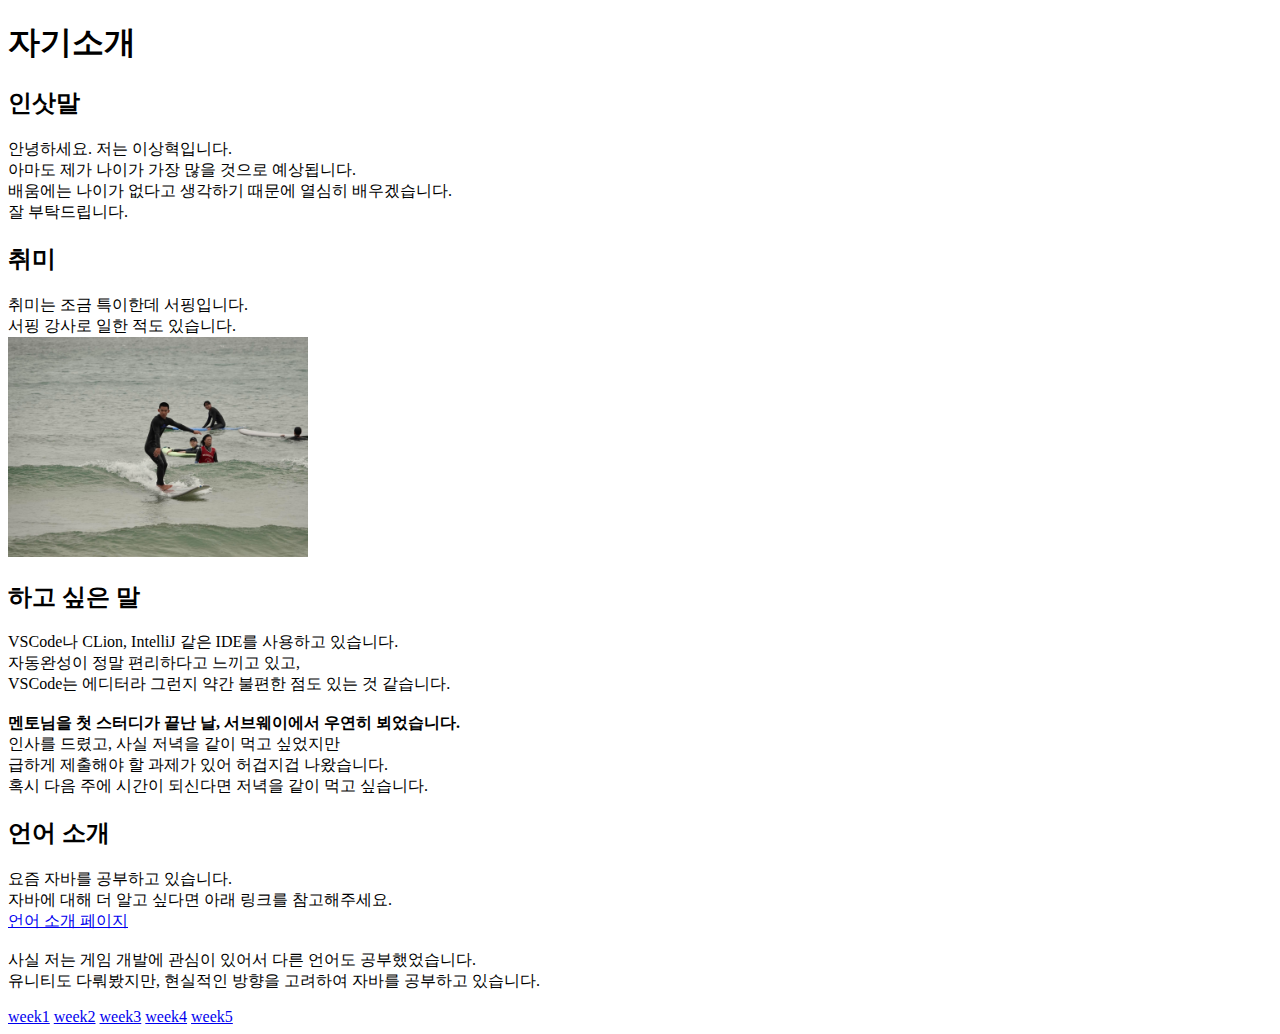
<file: week1/index.html>
<!DOCTYPE html>
<html>

<head>
  <title>자기소개</title>
</head>

<body>

  <h1>자기소개</h1>

  <h2>인삿말</h2>
  <p>
    안녕하세요. 저는 이상혁입니다.<br>
    아마도 제가 나이가 가장 많을 것으로 예상됩니다.<br>
    배움에는 나이가 없다고 생각하기 때문에 열심히 배우겠습니다.<br>
    잘 부탁드립니다.
  </p>

  <h2>취미</h2>
  <p>
    취미는 조금 특이한데 서핑입니다.<br>
    서핑 강사로 일한 적도 있습니다.<br>
    <img src="surfing.jpeg" width="300" height="220" alt="서핑하는 모습">
  </p>

  <h2>하고 싶은 말</h2>
  <p>
    VSCode나 CLion, IntelliJ 같은 IDE를 사용하고 있습니다.<br>
    자동완성이 정말 편리하다고 느끼고 있고,<br>
    VSCode는 에디터라 그런지 약간 불편한 점도 있는 것 같습니다.<br><br>

    <strong>멘토님을 첫 스터디가 끝난 날, 서브웨이에서 우연히 뵈었습니다.</strong><br>
    인사를 드렸고, 사실 저녁을 같이 먹고 싶었지만<br>
    급하게 제출해야 할 과제가 있어 허겁지겁 나왔습니다.<br>
    혹시 다음 주에 시간이 되신다면 저녁을 같이 먹고 싶습니다.
  </p>

  <h2>언어 소개</h2>
  <p>
    요즘 자바를 공부하고 있습니다.<br>
    자바에 대해 더 알고 싶다면 아래 링크를 참고해주세요.<br>
    <a href="introductionLanguage.html">언어 소개 페이지</a><br><br>
    사실 저는 게임 개발에 관심이 있어서 다른 언어도 공부했었습니다.<br>
    유니티도 다뤄봤지만, 현실적인 방향을 고려하여 자바를 공부하고 있습니다.
  </p>

</body>

</html>

<nav>
<a href="./week1/index.html">week1</a>
<a href="./week2/index.html">week2</a>
<a href="./week3/index.html">week3</a>
<a href="./week4/index.html">week4</a>
<a href="./week5/index.html">week5</a>
</nav>
</file>
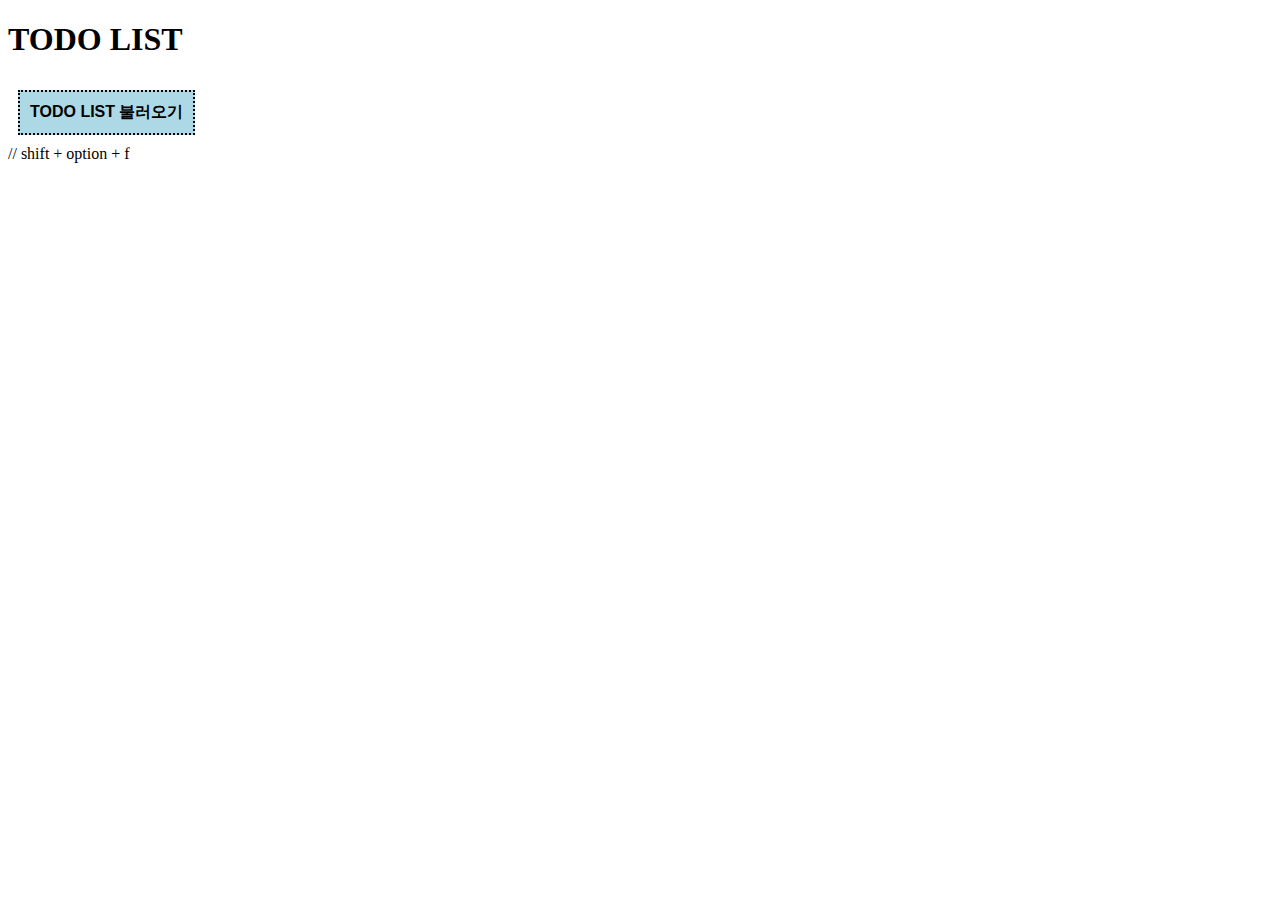
<file: week4/index.html>
<!DOCTYPE html>
<html lang="en">

<head>
    <meta charset="UTF-8">
    <meta name="viewpor t" content="width=device-width, initial-scale=1.0">
    <title>TODO LIST</title>
    <link rel="stylesheet" href="./style.css">
</head>

<body>
    <h1 id="head">TODO LIST</h1>
    <button id="call">TODO LIST 불러오기</button>
    <div id="root"></div>
    <script src="./script.js"></script>
</body>

</html>

// shift + option + f
</file>
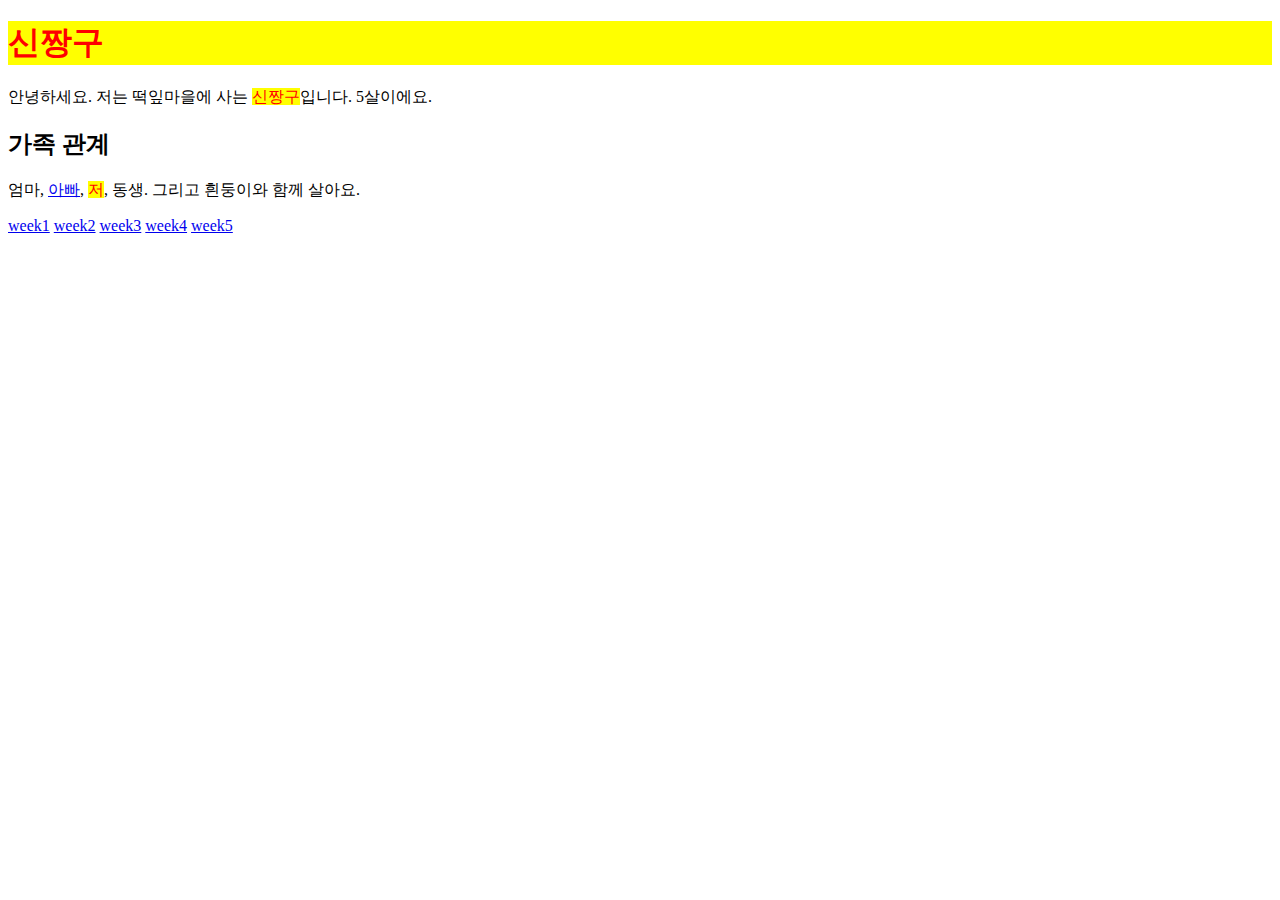
<file: week2/assignment/index.html>
<!DOCTYPE html>
<html>

<head>
    <title>Hello</title>
    <link rel="stylesheet" href="./style.css">
</head>

<body>
    <h1 class="zzang">신짱구</h1>
    <p>안녕하세요. 저는 떡잎마을에 사는 <span class="zzang">신짱구</span>입니다. 5살이에요.</p>
    <h2>
        가족 관계
    </h2>
    <p>엄마, <a href="./father.html">아빠</a>, <span class="zzang">저</span>, 동생. 그리고 흰둥이와 함께
        살아요.</p>
</body>

</html>

<nav>
<a href="./week1/index.html">week1</a>
<a href="./week2/index.html">week2</a>
<a href="./week3/index.html">week3</a>
<a href="./week4/index.html">week4</a>
<a href="./week5/index.html">week5</a>
</nav>
</file>
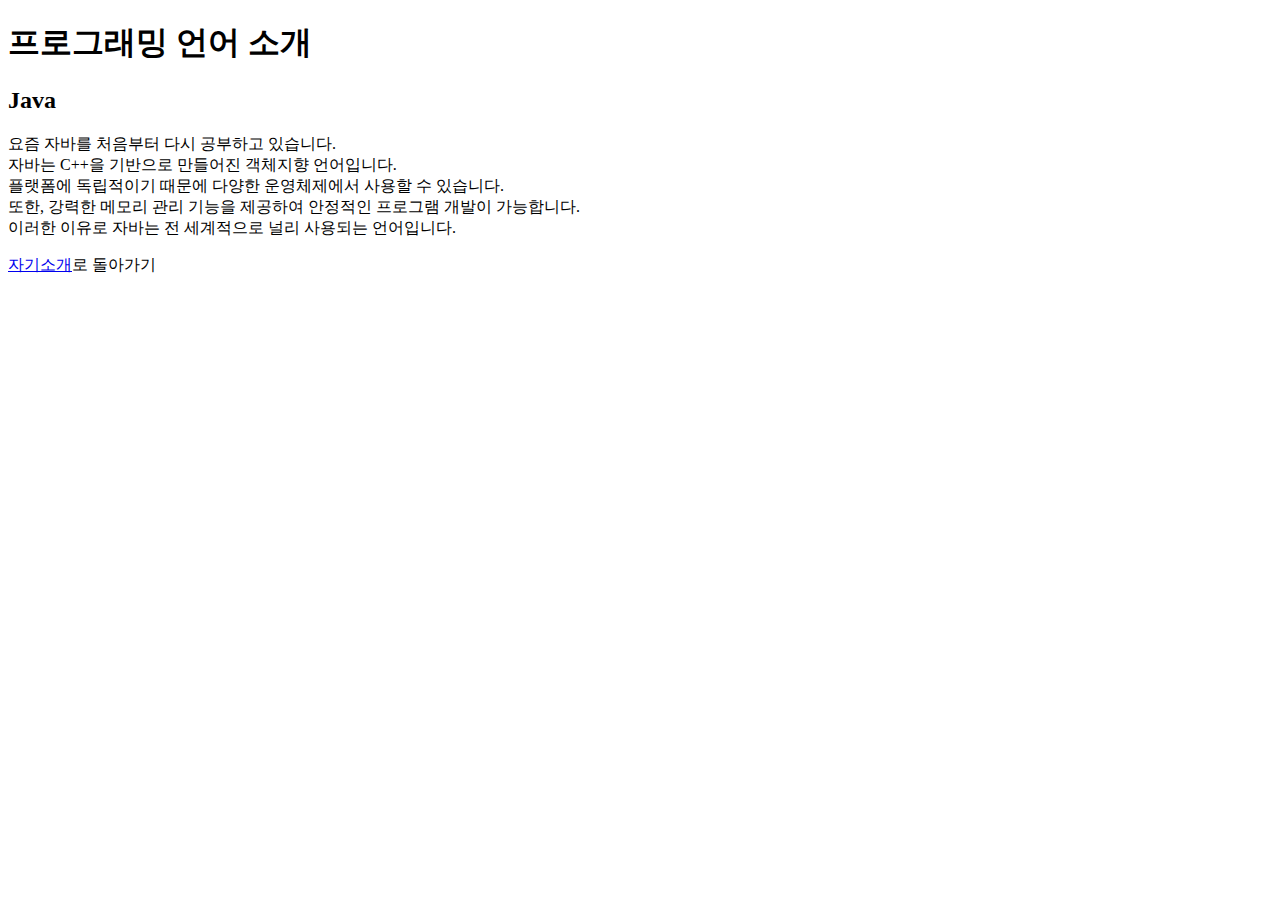
<file: week1/introductionLanguage.html>
<!DOCTYPE html>
<html lang="ko">
<head>
  <title>언어 소개</title>
</head>
<body>

  <h1>프로그래밍 언어 소개</h1>

  <h2>Java</h2>
  <p>
    요즘 자바를 처음부터 다시 공부하고 있습니다.<br>
    자바는 C++을 기반으로 만들어진 객체지향 언어입니다.<br>
    플랫폼에 독립적이기 때문에 다양한 운영체제에서 사용할 수 있습니다.<br>
    또한, 강력한 메모리 관리 기능을 제공하여 안정적인 프로그램 개발이 가능합니다.<br>
    이러한 이유로 자바는 전 세계적으로 널리 사용되는 언어입니다.
  </p>

  <p>
    <a href="introductionMyself.html">자기소개</a>로 돌아가기
  </p>

</body>
</html>
</file>
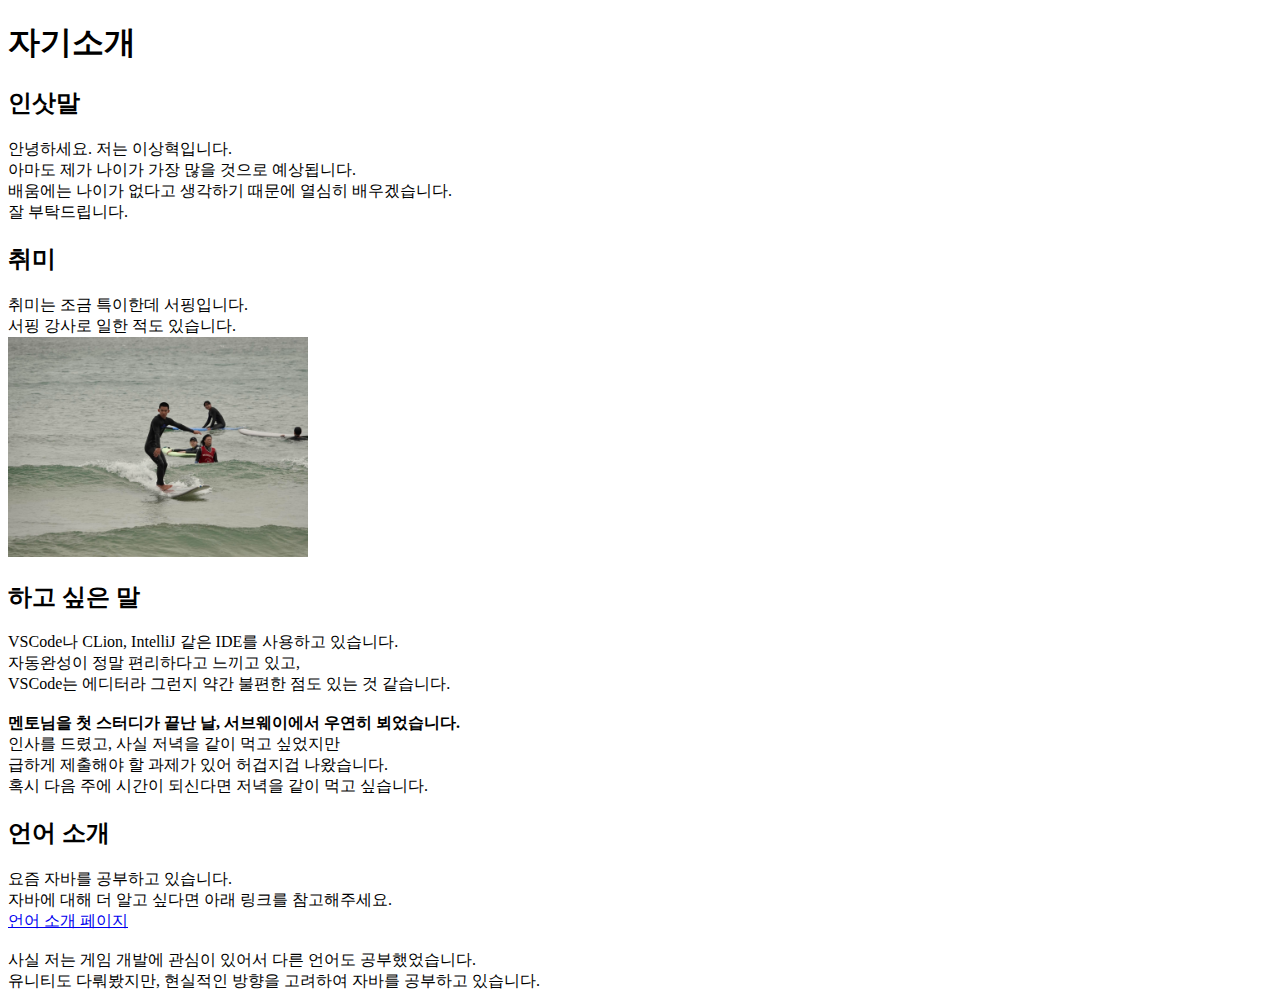
<file: week1/introductionMyself.html>
<!DOCTYPE html>
<html>
<head>
  <title>자기소개</title>
</head>
<body>

  <h1>자기소개</h1>

  <h2>인삿말</h2>
  <p>
    안녕하세요. 저는 이상혁입니다.<br>
    아마도 제가 나이가 가장 많을 것으로 예상됩니다.<br>
    배움에는 나이가 없다고 생각하기 때문에 열심히 배우겠습니다.<br>
    잘 부탁드립니다.
  </p>

  <h2>취미</h2>
  <p>
    취미는 조금 특이한데 서핑입니다.<br>
    서핑 강사로 일한 적도 있습니다.<br>
    <img src="surfing.jpeg" width="300" height="220" alt="서핑하는 모습">
  </p>

  <h2>하고 싶은 말</h2>
  <p>
    VSCode나 CLion, IntelliJ 같은 IDE를 사용하고 있습니다.<br>
    자동완성이 정말 편리하다고 느끼고 있고,<br>
    VSCode는 에디터라 그런지 약간 불편한 점도 있는 것 같습니다.<br><br>

    <strong>멘토님을 첫 스터디가 끝난 날, 서브웨이에서 우연히 뵈었습니다.</strong><br>
    인사를 드렸고, 사실 저녁을 같이 먹고 싶었지만<br>
    급하게 제출해야 할 과제가 있어 허겁지겁 나왔습니다.<br>
    혹시 다음 주에 시간이 되신다면 저녁을 같이 먹고 싶습니다.
  </p>

  <h2>언어 소개</h2>
  <p>
    요즘 자바를 공부하고 있습니다.<br>
    자바에 대해 더 알고 싶다면 아래 링크를 참고해주세요.<br>
    <a href="introductionLanguage.html">언어 소개 페이지</a><br><br>
    사실 저는 게임 개발에 관심이 있어서 다른 언어도 공부했었습니다.<br>
    유니티도 다뤄봤지만, 현실적인 방향을 고려하여 자바를 공부하고 있습니다.
  </p>

</body>
</html>
</file>
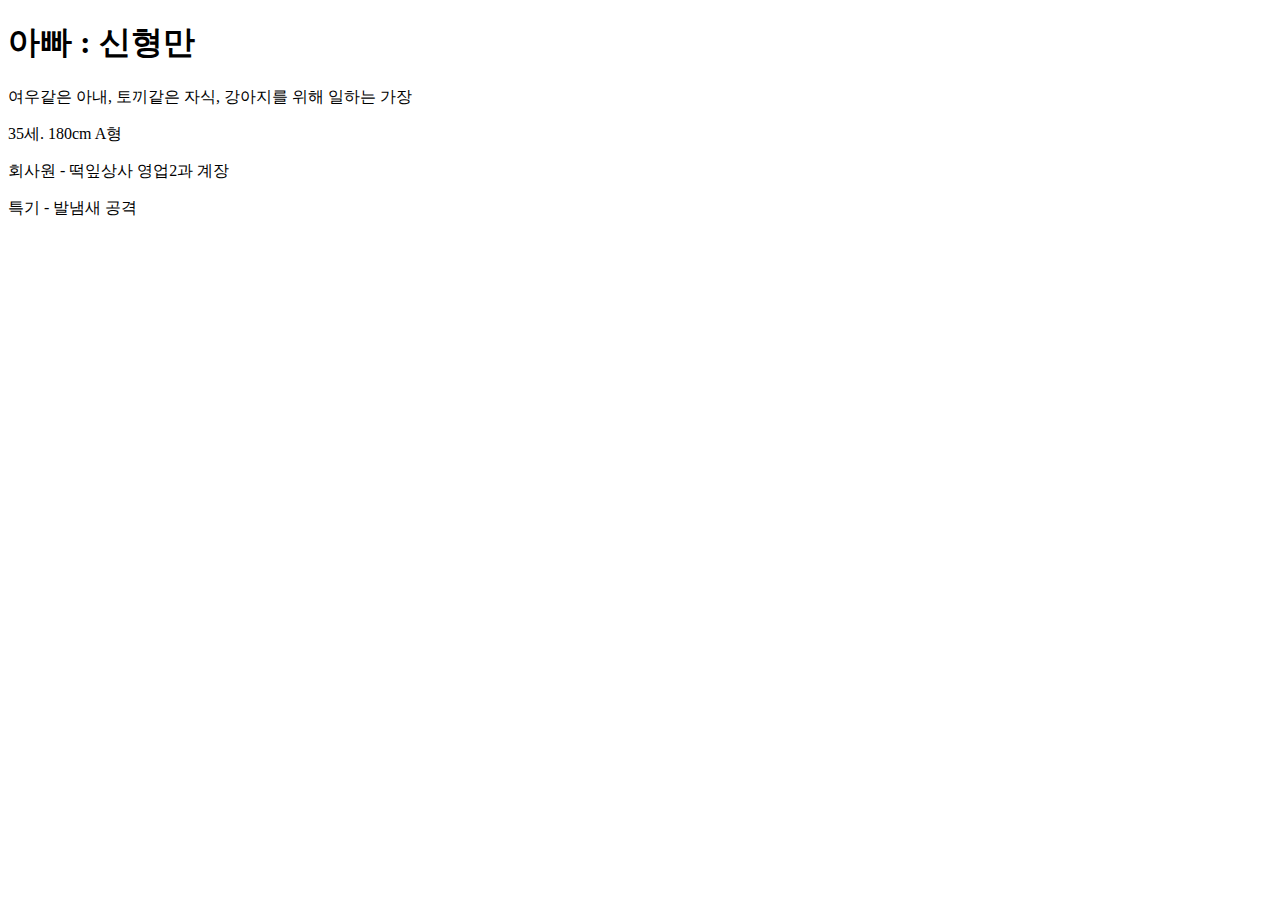
<file: week2/assignment/father.html>
<!DOCTYPE html>
<html lang="ko">

<head>
    <title>Father</title>
    <link rel="stylesheet" href="style.css">
</head>

<body>
    <h1>아빠 : 신형만</h1>
    <p>여우같은 아내, 토끼같은 자식, 강아지를 위해 일하는 가장</p>
    <p>35세. 180cm A형</p>
    <p>회사원 - 떡잎상사 영업2과 계장</p>
    <p>특기 - 발냄새 공격</p>
</body>

</html>
</file>
<file: week4/style.css>
#call {
    background-color: lightblue;
    border: 2px dotted black;
    padding: 10px;
    margin: 10px;
    font-size: 16px;
    font-weight: bold;
}
</file>
<file: week2/assignment/style.css>
.zzang {
    color: red;
    background-color: yellow;
}
</file>
